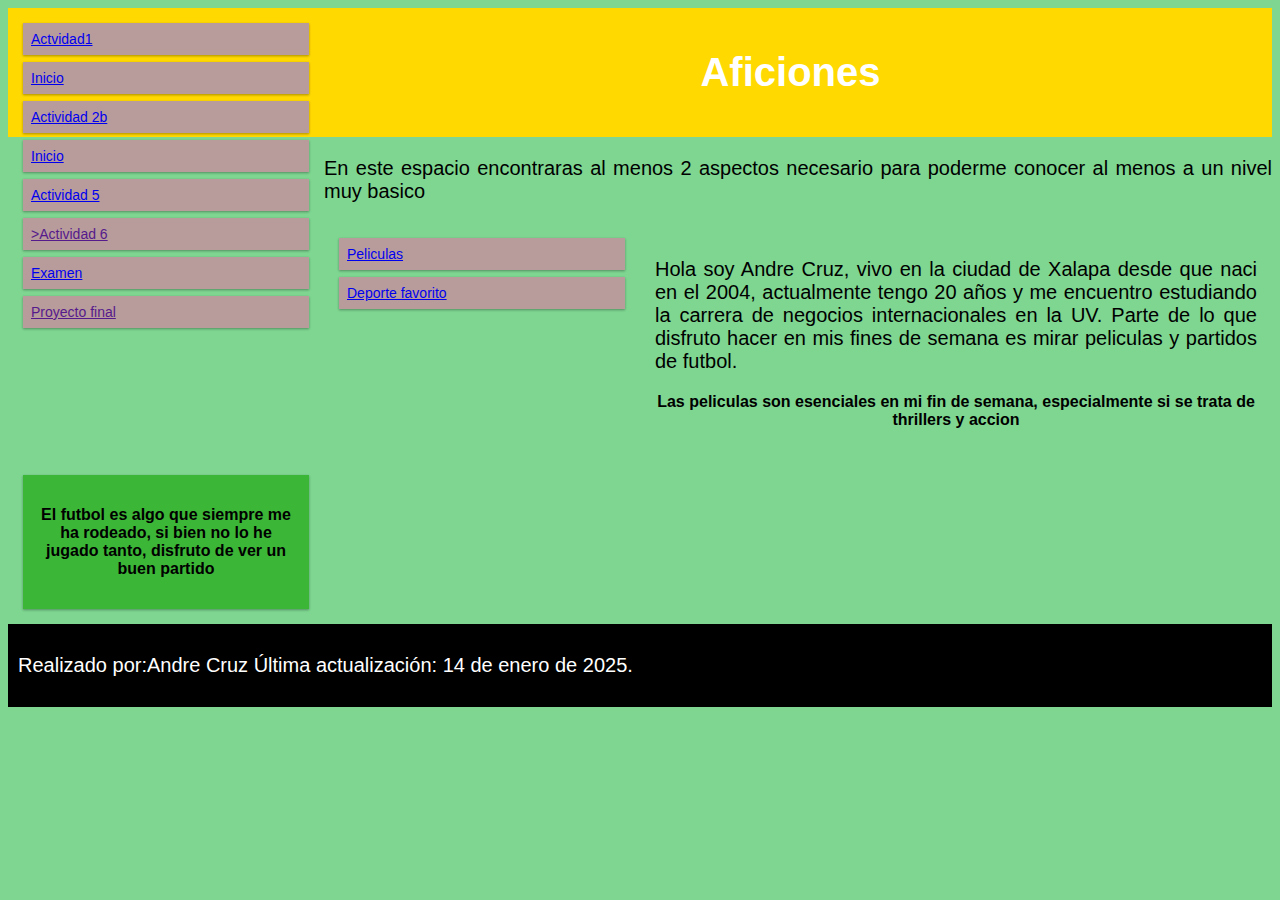
<file: index.html>
<!DOCTYPE html>
<html lang="es">
<head>
    <link rel="stylesheet" href="css/home.css">
    <meta charset="UTF-8">
    <meta name="viewport" content="width=device-width, initial-scale=1.0">
    <title>Aficiones</title>
</head>
<body>  
 <div class="row">
        <div class="col-3 col-s-3 menu">
          <ul>
             <li><a href="https://www.canva.com/design/DAGbh5yceOc/OaQcIKydhv4LHi4nk7qBsw/edit">Actvidad1</a></li>
            <li><a href="https://andrecruz09.github.io/Portafolio/">Inicio</a></li>  
                <li><a href="https://andrecruz09.github.io/Actividad-2/">Actividad 2b</a></li>
                <li><a href="https://andrecruz09.github.io/Portafolio/">Inicio</a></li>
                <li><a href="https://andrecruz09.github.io/actividad5/">Actividad 5</a></li>
                <li><a href="">>Actividad 6</a></li>
                <li><a href="https://andrecruz09.github.io/examen1/">Examen</a></li>
                <li><a href="">Proyecto final</a></l
          </ul>
        </div>
    
    <div class="header">
        <h1>Aficiones</h1>
      </div>
<p>En este espacio encontraras al menos 2 aspectos necesario para poderme conocer al menos a un nivel muy basico </p>
      <div class="row">
        <div class="col-3 col-s-3 menu">
          <ul>
            <li><a href="pagina 2.html">Peliculas</a></li>
            <li><a href="pagina 3.html">Deporte favorito</a></li>
          </ul>
        </div>
      
        <div class="col-6 col-s-9">
          <p>Hola soy Andre Cruz, vivo en la ciudad de Xalapa desde que naci en el 2004, actualmente tengo 20 años y me encuentro estudiando la carrera de negocios internacionales en la UV. Parte de lo que disfruto hacer en mis fines de semana es mirar peliculas y partidos de futbol. </p>
            <h3>Las peliculas son esenciales en mi fin de semana, especialmente si se trata de thrillers y accion</h3>
          </div>

          <div class="col-3 col-s-12">
            <div class="aside">
              <h3>El futbol es algo que siempre me ha rodeado, si bien no lo he jugado tanto, disfruto de ver un buen partido</h3>
            </div>
          </div>
        </div>

        <div class="footer">
            <p>Realizado por:Andre Cruz Última actualización: 14 de enero de 2025.</p>
          </div>
</body>
</html>
</file>
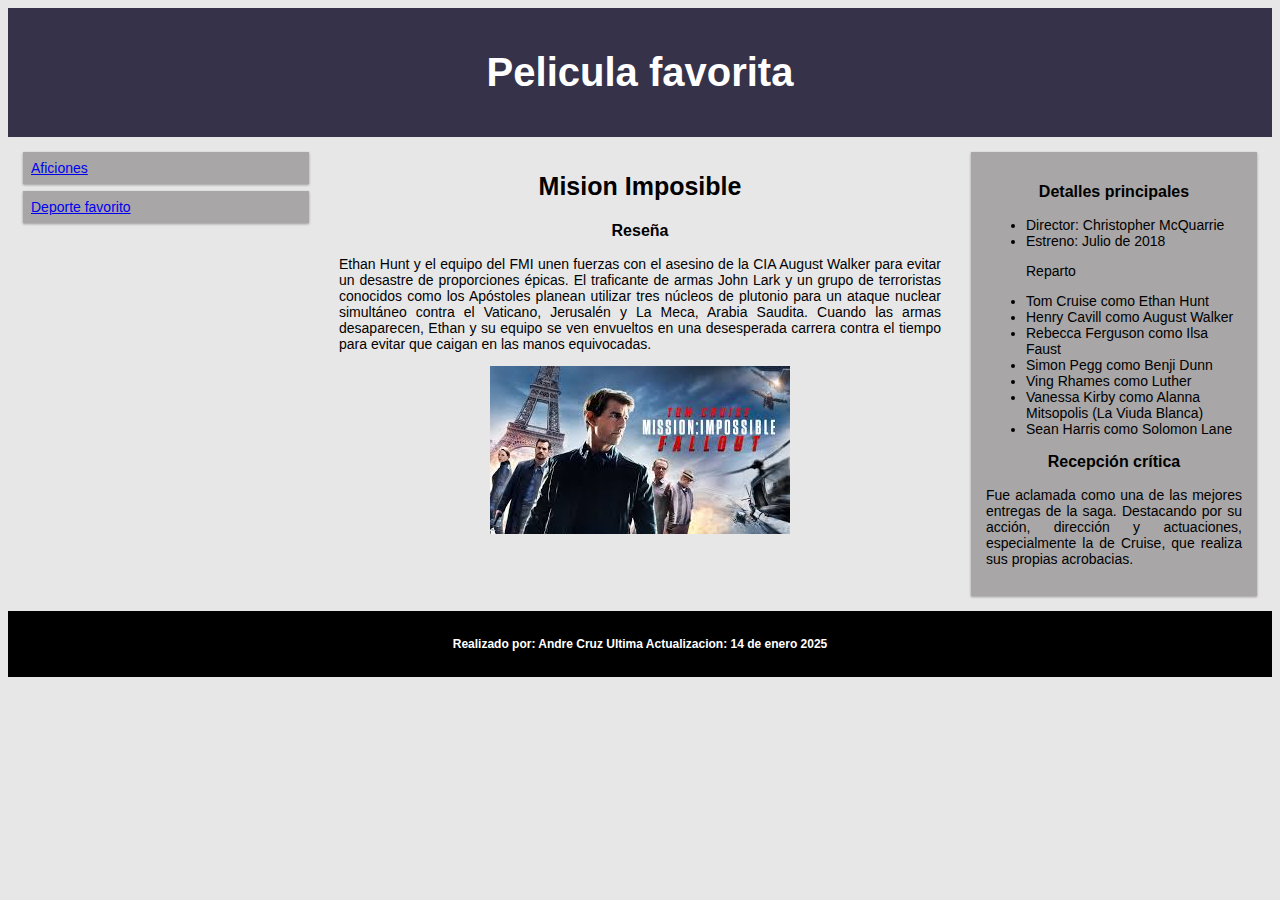
<file: pagina 2.html>
<!DOCTYPE html>
<html lang="es">
<head>
    <link rel="stylesheet" href="css/pag2.css">
    <meta charset="UTF-8">
    <meta name="viewport" content="width=device-width, initial-scale=1.0">
    <title>Pelicula favorita</title>
</head>
<body>
    <div class="header">
        <h1>Pelicula favorita</h1>
      </div>

      <div class="row">
        <div class="col-3 col-s-3 menu">
          <ul>
            <li><a href="index.html">Aficiones</a></li>
            <li><a href="pagina 3.html">Deporte favorito</a></li>
          </ul>
        </div>
      
        <div class="col-6 col-s-9">
            <h2>Mision Imposible</h2>
            <h3>Reseña</h3>
              <p>Ethan Hunt y el equipo del FMI unen fuerzas con el asesino de la CIA August Walker para evitar un desastre de proporciones épicas. El traficante de armas John Lark y un grupo de terroristas conocidos como los Apóstoles planean utilizar tres núcleos de plutonio para un ataque nuclear simultáneo contra el Vaticano, Jerusalén y La Meca, Arabia Saudita. Cuando las armas desaparecen, Ethan y su equipo se ven envueltos en una desesperada carrera contra el tiempo para evitar que caigan en las manos equivocadas.</p>
         <img src="img/mision.jpg" alt="">
        
          </div>

          <div class="col-3 col-s-12">
            <div class="aside">
            
          <h3>Detalles principales</h3>

           <ul>
            <li>Director: Christopher McQuarrie</li>
            <li>Estreno: Julio de 2018</li>
            <p>Reparto</p>
            <li>Tom Cruise como Ethan Hunt</li>
            <li>Henry Cavill como August Walker</li>
            <li>Rebecca Ferguson como Ilsa Faust</li>
            <li>Simon Pegg como Benji Dunn</li>
            <li>Ving Rhames como Luther</li>
            <li>Vanessa Kirby como Alanna Mitsopolis (La Viuda Blanca)</li>
            <li>Sean Harris como Solomon Lane</li>
           </ul>
          <h3>Recepción crítica</h3>
          <p>Fue aclamada como una de las mejores entregas de la saga. Destacando por su acción, dirección y actuaciones, especialmente la de Cruise, que realiza sus propias acrobacias.</p>
           
            </div>
          </div>
        </div>

        <div class="footer">
<h4>Realizado por: Andre Cruz            Ultima Actualizacion: 14 de enero 2025</h4>
          </div>
</body>
</html>
</file>
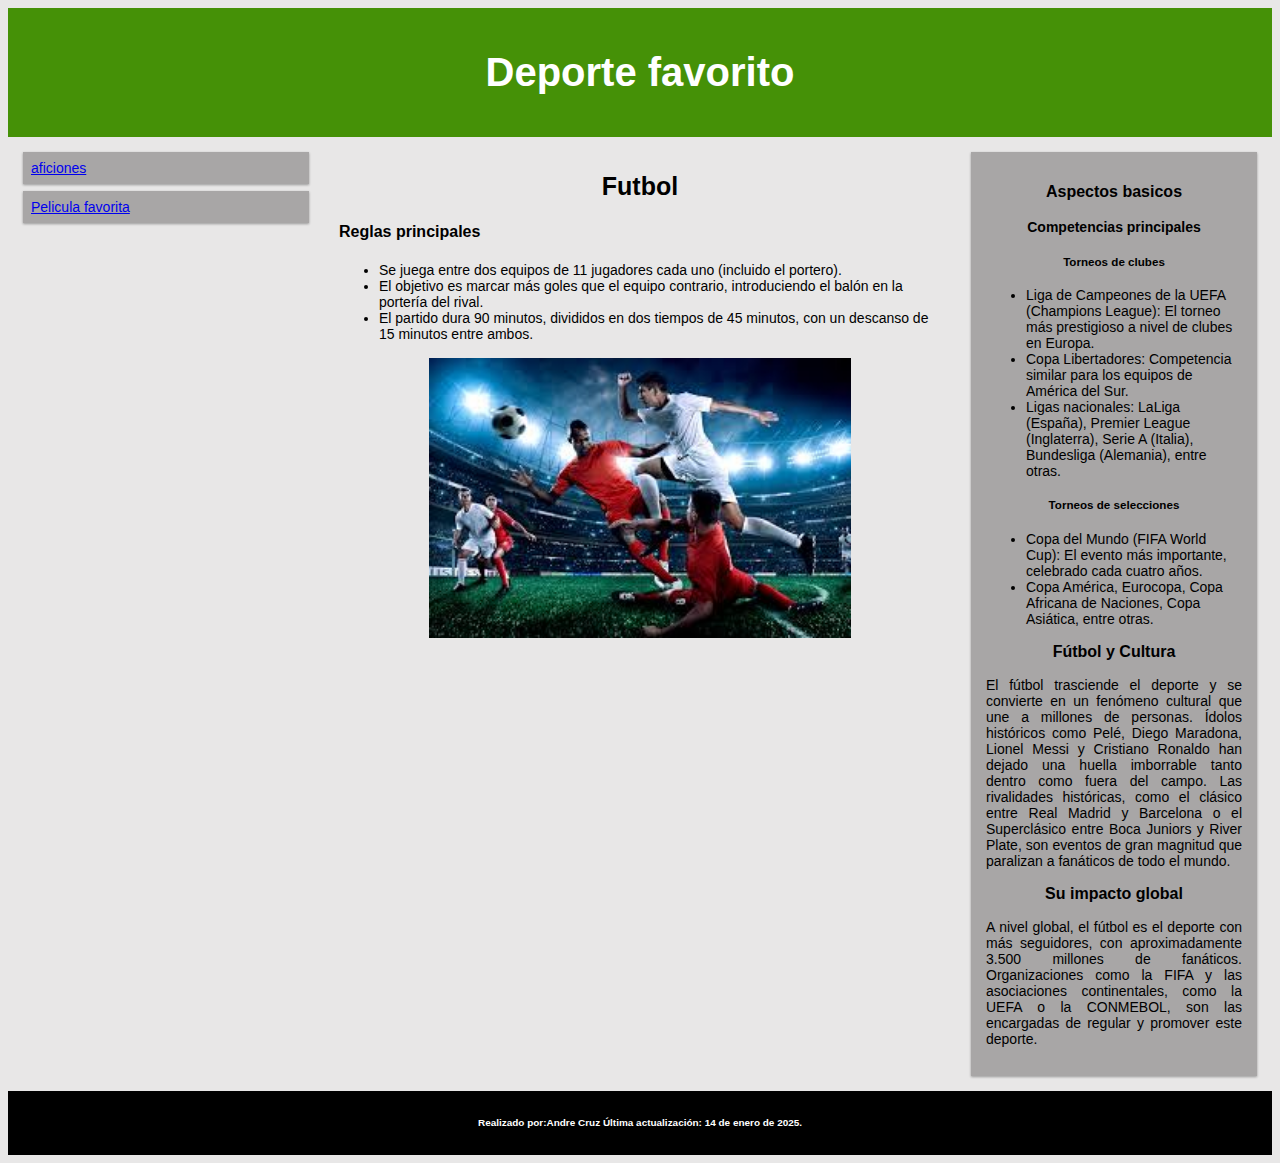
<file: pagina 3.html>
<!DOCTYPE html>
<html lang="es">
<head>
    <link rel="stylesheet" href="css/pag3.css">
    <meta charset="UTF-8">
    <meta name="viewport" content="width=device-width, initial-scale=1.0">
    <title>Deporte favorito</title>
</head>
<body>
    <div class="header">
        <h1>Deporte favorito</h1>
      </div>

      <div class="row">
        <div class="col-3 col-s-3 menu">
          <ul>
            <li><a href="index.html">aficiones</a></li>
            <li><a href="pagina 2.html">Pelicula favorita</a></li>
          </ul>
        </div>
      
        <div class="col-6 col-s-9">
            <h2>Futbol</h2>
            <h4>Reglas principales</h4>
            <ul>
              <li>Se juega entre dos equipos de 11 jugadores cada uno (incluido el portero).</li>
              <li>El objetivo es marcar más goles que el equipo contrario, introduciendo el balón en la portería del rival.</li>
              <li>El partido dura 90 minutos, divididos en dos tiempos de 45 minutos, con un descanso de 15 minutos entre ambos.</li>
            </ul>
            <img src="img/futbol.jpg" width="70%" height="70%" alt="">
          </div>

          <div class="col-3 col-s-12">
            <div class="aside">
              <h3>Aspectos basicos</h3>    



              <h4>Competencias principales</h4>
              <h5>Torneos de clubes</h5>
              <ul>
                <li>Liga de Campeones de la UEFA (Champions League): El torneo más prestigioso a nivel de clubes en Europa.</li>
                <li>Copa Libertadores: Competencia similar para los equipos de América del Sur.</li>
                <li>Ligas nacionales: LaLiga (España), Premier League (Inglaterra), Serie A (Italia), Bundesliga (Alemania), entre otras.</li>
              </ul>
              <h5>Torneos de selecciones</h5>
              <ul>
                <li>Copa del Mundo (FIFA World Cup): El evento más importante, celebrado cada cuatro años.</li>
                <li>Copa América, Eurocopa, Copa Africana de Naciones, Copa Asiática, entre otras.</li>
              </ul>
             <h3>Fútbol y Cultura</h3>
             <p>El fútbol trasciende el deporte y se convierte en un fenómeno cultural que une a millones de personas. Ídolos históricos como Pelé, Diego Maradona, Lionel Messi y Cristiano Ronaldo han dejado una huella imborrable tanto dentro como fuera del campo. Las rivalidades históricas, como el clásico entre Real Madrid y Barcelona o el Superclásico entre Boca Juniors y River Plate, son eventos de gran magnitud que paralizan a fanáticos de todo el mundo.</p>
             <h3>Su impacto global</h3>
             <p>A nivel global, el fútbol es el deporte con más seguidores, con aproximadamente 3.500 millones de fanáticos. Organizaciones como la FIFA y las asociaciones continentales, como la UEFA o la CONMEBOL, son las encargadas de regular y promover este deporte.</p>
            </div>
          </div>
        </div>

        <div class="footer">
            <h5>Realizado por:Andre Cruz Última actualización: 14 de enero de 2025.<h5>
          </div>
</body>
</html>
</file>
<file: css/home.css>
* {
    box-sizing: border-box;
  }
  
  h1{
    text-align: center;
    font: bold 40px verdana, sans-serif;
  }

  h2{
    text-align: center;
    font: bold 25px verdana, sans-serif;
  }

  h3{
    text-align: center;
    font: bold 16px verdana, sans-serif;
  }

  li{
    text-align: left;
    font: 14px verdana, sans-serif;
  }

  img {
    display: block;
    margin-left: auto;
    margin-right: auto;
  }
  
  p{
    text-align: justify;
    font: 20px verdana, sans-serif;
  }
  
  .row::after {
    content: "";
    clear: both;
    display: table;
  }
  
  [class*="col-"] {
    float: left;
    padding: 15px;
  }
  
  html {
    font-family: "Lucida Sans", sans-serif;
    background-color: #64ce7bd5;
  }
  
  .header {
    background-color: #ffd900;
    color: #ffffff;
    padding: 15px;
  }
  
  .menu ul {
    list-style-type: none;
    margin: 0;
    padding: 0;
  }
  
  .menu li {
    padding: 8px;
    margin-bottom: 7px;
    background-color: #b89b9b;
    color: #000000;
    box-shadow: 0 1px 3px rgba(0,0,0,0.12), 0 1px 2px rgba(0,0,0,0.24);
  }
  
  .menu li:hover {
    background-color: #a8a6a6;
  }
  
  .aside {
    background-color: #3cb637;
    padding: 15px;
    color: #000000;
    text-align: justify;
    font-size: 20px;
    box-shadow: 0 1px 3px rgba(0,0,0,0.12), 0 1px 2px rgba(0,0,0,0.24);
  }
  
  .footer {
    background-color: #000000;
    color: #ffffff;
    text-align: center;
    font-size: 12px;
    padding: 10px;
  }
  
  /* For mobile phones: */
  [class*="col-"] {
    width: 100%;
  }
  
  @media only screen and (min-width: 600px) {
    /* For tablets: */
    .col-s-1 {width: 8.33%;}
    .col-s-2 {width: 16.66%;}
    .col-s-3 {width: 25%;}
    .col-s-4 {width: 33.33%;}
    .col-s-5 {width: 41.66%;}
    .col-s-6 {width: 50%;}
    .col-s-7 {width: 58.33%;}
    .col-s-8 {width: 66.66%;}
    .col-s-9 {width: 75%;}
    .col-s-10 {width: 83.33%;}
    .col-s-11 {width: 91.66%;}
    .col-s-12 {width: 100%;}
  }
  @media only screen and (min-width: 768px) {
    /* For desktop: */
    .col-1 {width: 8.33%;}
    .col-2 {width: 16.66%;}
    .col-3 {width: 25%;}
    .col-4 {width: 33.33%;}
    .col-5 {width: 41.66%;}
    .col-6 {width: 50%;}
    .col-7 {width: 58.33%;}
    .col-8 {width: 66.66%;}
    .col-9 {width: 75%;}
    .col-10 {width: 83.33%;}
    .col-11 {width: 91.66%;}
    .col-12 {width: 100%;}
  }
</file>
<file: css/pag2.css>
* {
    box-sizing: border-box;
  }
  
  h1{
    text-align: center;
    font: bold 40px verdana, sans-serif;
  }

  h2{
    text-align: center;
    font: bold 25px verdana, sans-serif;
  }

  h3{
    text-align: center;
    font: bold 16px verdana, sans-serif;
  }

  li{
    text-align: left;
    font: 14px verdana, sans-serif;
  }

  img {
    display: block;
    margin-left: auto;
    margin-right: auto;
  }
  
  p{
    text-align: justify;
    font: 14px verdana, sans-serif;
  }
  
  .row::after {
    content: "";
    clear: both;
    display: table;
  }
  
  [class*="col-"] {
    float: left;
    padding: 15px;
  }
  
  html {
    font-family: "Lucida Sans", sans-serif;
    background-color: #e4e2e2d5;
  }
  
  .header {
    background-color: #353249;
    color: #ffffff;
    padding: 15px;
  }
  
  .menu ul {
    list-style-type: none;
    margin: 0;
    padding: 0;
  }
  
  .menu li {
    padding: 8px;
    margin-bottom: 7px;
    background-color: #a8a6a6;
    color: #05676e;
    box-shadow: 0 1px 3px rgba(0,0,0,0.12), 0 1px 2px rgba(0,0,0,0.24);
  }
  
  .menu li:hover {
    background-color: #a8a6a6;
  }
  
  .aside {
    background-color: #a8a6a6;
    padding: 15px;
    color: #000000;
    text-align: center;
    font-size: 14px;
    box-shadow: 0 1px 3px rgba(0,0,0,0.12), 0 1px 2px rgba(0,0,0,0.24);
  }
  
  .footer {
    background-color: #000000;
    color: #ffffff;
    text-align: center;
    font-size: 12px;
    padding: 10px;
  }
  
  /* For mobile phones: */
  [class*="col-"] {
    width: 100%;
  }
  
  @media only screen and (min-width: 600px) {
    /* For tablets: */
    .col-s-1 {width: 8.33%;}
    .col-s-2 {width: 16.66%;}
    .col-s-3 {width: 25%;}
    .col-s-4 {width: 33.33%;}
    .col-s-5 {width: 41.66%;}
    .col-s-6 {width: 50%;}
    .col-s-7 {width: 58.33%;}
    .col-s-8 {width: 66.66%;}
    .col-s-9 {width: 75%;}
    .col-s-10 {width: 83.33%;}
    .col-s-11 {width: 91.66%;}
    .col-s-12 {width: 100%;}
  }
  @media only screen and (min-width: 768px) {
    /* For desktop: */
    .col-1 {width: 8.33%;}
    .col-2 {width: 16.66%;}
    .col-3 {width: 25%;}
    .col-4 {width: 33.33%;}
    .col-5 {width: 41.66%;}
    .col-6 {width: 50%;}
    .col-7 {width: 58.33%;}
    .col-8 {width: 66.66%;}
    .col-9 {width: 75%;}
    .col-10 {width: 83.33%;}
    .col-11 {width: 91.66%;}
    .col-12 {width: 100%;}
  }
</file>
<file: css/pag3.css>
* {
    box-sizing: border-box;
  }
  
  h1{
    text-align: center;
    font: bold 40px verdana, sans-serif;
  }

  h2{
    text-align: center;
    font: bold 25px verdana, sans-serif;
  }

  h3{
    text-align: center;
    font: bold 16px verdana, sans-serif;
  }

  li{
    text-align: left;
    font: 14px verdana, sans-serif;
  }

  img {
    display: block;
    margin-left: auto;
    margin-right: auto;
  }
  
  p{
    text-align: justify;
    font: 14px verdana, sans-serif;
  }
  
  .row::after {
    content: "";
    clear: both;
    display: table;
  }
  
  [class*="col-"] {
    float: left;
    padding: 15px;
  }
  
  html {
    font-family: "Lucida Sans", sans-serif;
    background-color: #e4e2e2d5;
  }
  
  .header {
    background-color: #459107;
    color: #ffffff;
    padding: 15px;
  }
  
  .menu ul {
    list-style-type: none;
    margin: 0;
    padding: 0;
  }
  
  .menu li {
    padding: 8px;
    margin-bottom: 7px;
    background-color: #a8a6a6;
    color: #000000;
    box-shadow: 0 1px 3px rgba(0,0,0,0.12), 0 1px 2px rgba(0,0,0,0.24);
  }
  
  .menu li:hover {
    background-color: #a8a6a6;
  }
  
  .aside {
    background-color: #a8a6a6;
    padding: 15px;
    color: #000000;
    text-align: center;
    font-size: 14px;
    box-shadow: 0 1px 3px rgba(0,0,0,0.12), 0 1px 2px rgba(0,0,0,0.24);
  }
  
  .footer {
    background-color: #000000;
    color: #ffffff;
    text-align: center;
    font-size: 12px;
    padding: 10px;
  }
  
  /* For mobile phones: */
  [class*="col-"] {
    width: 100%;
  }
  
  @media only screen and (min-width: 600px) {
    /* For tablets: */
    .col-s-1 {width: 8.33%;}
    .col-s-2 {width: 16.66%;}
    .col-s-3 {width: 25%;}
    .col-s-4 {width: 33.33%;}
    .col-s-5 {width: 41.66%;}
    .col-s-6 {width: 50%;}
    .col-s-7 {width: 58.33%;}
    .col-s-8 {width: 66.66%;}
    .col-s-9 {width: 75%;}
    .col-s-10 {width: 83.33%;}
    .col-s-11 {width: 91.66%;}
    .col-s-12 {width: 100%;}
  }
  @media only screen and (min-width: 768px) {
    /* For desktop: */
    .col-1 {width: 8.33%;}
    .col-2 {width: 16.66%;}
    .col-3 {width: 25%;}
    .col-4 {width: 33.33%;}
    .col-5 {width: 41.66%;}
    .col-6 {width: 50%;}
    .col-7 {width: 58.33%;}
    .col-8 {width: 66.66%;}
    .col-9 {width: 75%;}
    .col-10 {width: 83.33%;}
    .col-11 {width: 91.66%;}
    .col-12 {width: 100%;}
  }
</file>
